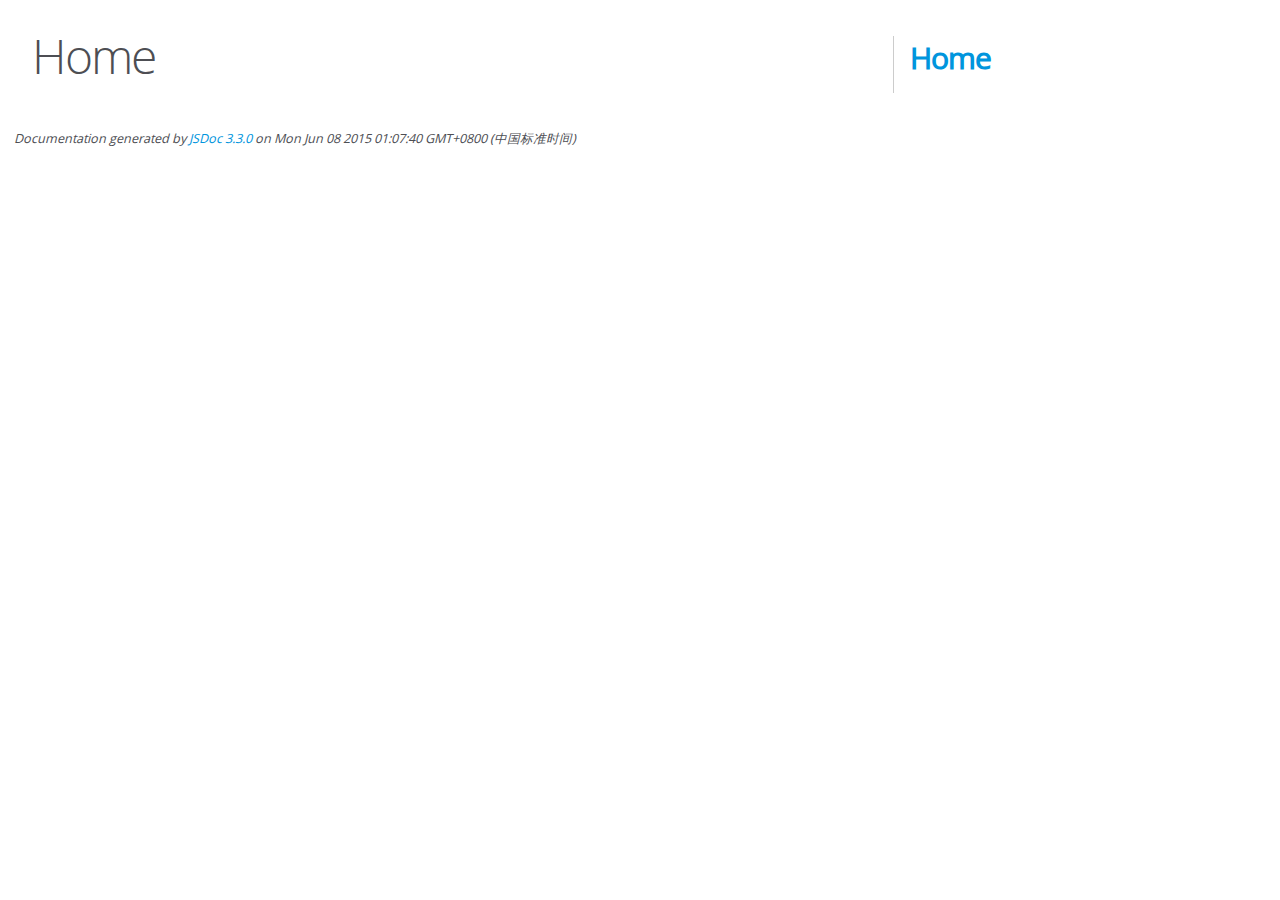
<file: static/plugin/editormd/docs/index.html>
<!DOCTYPE html>
<html lang="en">
<head>
    <meta charset="utf-8">
    <title>JSDoc: Home</title>

    <script src="scripts/prettify/prettify.js"> </script>
    <script src="scripts/prettify/lang-css.js"> </script>
    <!--[if lt IE 9]>
      <script src="//html5shiv.googlecode.com/svn/trunk/html5.js"></script>
    <![endif]-->
    <link type="text/css" rel="stylesheet" href="styles/prettify-tomorrow.css">
    <link type="text/css" rel="stylesheet" href="styles/jsdoc-default.css">
</head>

<body>

<div id="main">

    <h1 class="page-title">Home</h1>

    



    


    <h3> </h3>










    









</div>

<nav>
    <h2><a href="index.html">Home</a></h2>
</nav>

<br class="clear">

<footer>
    Documentation generated by <a href="https://github.com/jsdoc3/jsdoc">JSDoc 3.3.0</a> on Mon Jun 08 2015 01:07:40 GMT+0800 (中国标准时间)
</footer>

<script> prettyPrint(); </script>
<script src="scripts/linenumber.js"> </script>
</body>
</html>
</file>
<file: static/plugin/editormd/docs/styles/prettify-tomorrow.css>
/* Tomorrow Theme */
/* Original theme - https://github.com/chriskempson/tomorrow-theme */
/* Pretty printing styles. Used with prettify.js. */
/* SPAN elements with the classes below are added by prettyprint. */
/* plain text */
.pln {
  color: #4d4d4c; }

@media screen {
  /* string content */
  .str {
    color: #718c00; }

  /* a keyword */
  .kwd {
    color: #8959a8; }

  /* a comment */
  .com {
    color: #8e908c; }

  /* a type name */
  .typ {
    color: #4271ae; }

  /* a literal value */
  .lit {
    color: #f5871f; }

  /* punctuation */
  .pun {
    color: #4d4d4c; }

  /* lisp open bracket */
  .opn {
    color: #4d4d4c; }

  /* lisp close bracket */
  .clo {
    color: #4d4d4c; }

  /* a markup tag name */
  .tag {
    color: #c82829; }

  /* a markup attribute name */
  .atn {
    color: #f5871f; }

  /* a markup attribute value */
  .atv {
    color: #3e999f; }

  /* a declaration */
  .dec {
    color: #f5871f; }

  /* a variable name */
  .var {
    color: #c82829; }

  /* a function name */
  .fun {
    color: #4271ae; } }
/* Use higher contrast and text-weight for printable form. */
@media print, projection {
  .str {
    color: #060; }

  .kwd {
    color: #006;
    font-weight: bold; }

  .com {
    color: #600;
    font-style: italic; }

  .typ {
    color: #404;
    font-weight: bold; }

  .lit {
    color: #044; }

  .pun, .opn, .clo {
    color: #440; }

  .tag {
    color: #006;
    font-weight: bold; }

  .atn {
    color: #404; }

  .atv {
    color: #060; } }
/* Style */
/*
pre.prettyprint {
  background: white;
  font-family: Consolas, Monaco, 'Andale Mono', monospace;
  font-size: 12px;
  line-height: 1.5;
  border: 1px solid #ccc;
  padding: 10px; }
*/

/* Specify class=linenums on a pre to get line numbering */
ol.linenums {
  margin-top: 0;
  margin-bottom: 0; }

/* IE indents via margin-left */
li.L0,
li.L1,
li.L2,
li.L3,
li.L4,
li.L5,
li.L6,
li.L7,
li.L8,
li.L9 {
  /* */ }

/* Alternate shading for lines */
li.L1,
li.L3,
li.L5,
li.L7,
li.L9 {
  /* */ }
</file>
<file: static/plugin/editormd/docs/styles/jsdoc-default.css>
@font-face {
    font-family: 'Open Sans';
    font-weight: normal;
    font-style: normal;
    src: url('../fonts/OpenSans-Regular-webfont.eot');
    src:
        local('Open Sans'),
        local('OpenSans'),
        url('../fonts/OpenSans-Regular-webfont.eot?#iefix') format('embedded-opentype'),
        url('../fonts/OpenSans-Regular-webfont.woff') format('woff'),
        url('../fonts/OpenSans-Regular-webfont.svg#open_sansregular') format('svg');
}

@font-face {
    font-family: 'Open Sans Light';
    font-weight: normal;
    font-style: normal;
    src: url('../fonts/OpenSans-Light-webfont.eot');
    src:
        local('Open Sans Light'),
        local('OpenSans Light'),
        url('../fonts/OpenSans-Light-webfont.eot?#iefix') format('embedded-opentype'),
        url('../fonts/OpenSans-Light-webfont.woff') format('woff'),
        url('../fonts/OpenSans-Light-webfont.svg#open_sanslight') format('svg');
}

html
{
    overflow: auto;
    background-color: #fff;
    font-size: 14px;
}

body
{
    font-family: 'Open Sans', sans-serif;
    line-height: 1.5;
    color: #4d4e53;
    background-color: white;
}

a, a:visited, a:active {
    color: #0095dd;
    text-decoration: none;
}

a:hover {
    text-decoration: underline;
}

header
{
    display: block;
    padding: 0px 4px;
}

tt, code, kbd, samp {
    font-family: Consolas, Monaco, 'Andale Mono', monospace;
}

.class-description {
    font-size: 130%;
    line-height: 140%;
    margin-bottom: 1em;
    margin-top: 1em;
}

.class-description:empty {
    margin: 0;
}

#main {
    float: left;
    width: 70%;
}

article dl {
    margin-bottom: 40px;
}

section
{
    display: block;
    background-color: #fff;
    padding: 12px 24px;
    border-bottom: 1px solid #ccc;
    margin-right: 30px;
}

.variation {
    display: none;
}

.signature-attributes {
    font-size: 60%;
    color: #aaa;
    font-style: italic;
    font-weight: lighter;
}

nav
{
    display: block;
    float: right;
    margin-top: 28px;
    width: 30%;
    box-sizing: border-box;
    border-left: 1px solid #ccc;
    padding-left: 16px;
}

nav ul {
    font-family: 'Lucida Grande', 'Lucida Sans Unicode', arial, sans-serif;
    font-size: 100%;
    line-height: 17px;
    padding: 0;
    margin: 0;
    list-style-type: none;
}

nav ul a, nav ul a:visited, nav ul a:active {
    font-family: Consolas, Monaco, 'Andale Mono', monospace;
    line-height: 18px;
    color: #4D4E53;
}

nav h3 {
    margin-top: 12px;
}

nav li {
    margin-top: 6px;
}

footer {
    display: block;
    padding: 6px;
    margin-top: 12px;
    font-style: italic;
    font-size: 90%;
}

h1, h2, h3, h4 {
    font-weight: 200;
    margin: 0;
}

h1
{
    font-family: 'Open Sans Light', sans-serif;
    font-size: 48px;
    letter-spacing: -2px;
    margin: 12px 24px 20px;
}

h2, h3
{
    font-size: 30px;
    font-weight: 700;
    letter-spacing: -1px;
    margin-bottom: 12px;
}

h4
{
    font-size: 18px;
    letter-spacing: -0.33px;
    margin-bottom: 12px;
    color: #4d4e53;
}

h5, .container-overview .subsection-title
{
    font-size: 120%;
    font-weight: bold;
    letter-spacing: -0.01em;
    margin: 8px 0 3px 0;
}

h6
{
    font-size: 100%;
    letter-spacing: -0.01em;
    margin: 6px 0 3px 0;
    font-style: italic;
}

.ancestors { color: #999; }
.ancestors a
{
    color: #999 !important;
    text-decoration: none;
}

.clear
{
    clear: both;
}

.important
{
    font-weight: bold;
    color: #950B02;
}

.yes-def {
    text-indent: -1000px;
}

.type-signature {
    color: #aaa;
}

.name, .signature {
    font-family: Consolas, Monaco, 'Andale Mono', monospace;
}

.details { margin-top: 14px; border-left: 2px solid #DDD; }
.details dt { width: 120px; float: left; padding-left: 10px;  padding-top: 6px; }
.details dd { margin-left: 70px; }
.details ul { margin: 0; }
.details ul { list-style-type: none; }
.details li { margin-left: 30px; padding-top: 6px; }
.details pre.prettyprint { margin: 0 }
.details .object-value { padding-top: 0; }

.description {
    margin-bottom: 1em;
    margin-top: 1em;
}

.code-caption
{
    font-style: italic;
    font-size: 107%;
    margin: 0;
}

.prettyprint
{
    border: 1px solid #ddd;
    width: 80%;
    overflow: auto;
}

.prettyprint.source {
    width: inherit;
}

.prettyprint code
{
    font-size: 100%;
    line-height: 18px;
    display: block;
    padding: 4px 12px;
    margin: 0;
    background-color: #fff;
    color: #4D4E53;
}

.prettyprint code span.line
{
  display: inline-block;
}

.prettyprint.linenums
{
  padding-left: 70px;
  -webkit-user-select: none;
  -moz-user-select: none;
  -ms-user-select: none;
  user-select: none;
}

.prettyprint.linenums ol
{
  padding-left: 0;
}

.prettyprint.linenums li
{
  border-left: 3px #ddd solid;
}

.prettyprint.linenums li.selected,
.prettyprint.linenums li.selected *
{
  background-color: lightyellow;
}

.prettyprint.linenums li *
{
  -webkit-user-select: text;
  -moz-user-select: text;
  -ms-user-select: text;
  user-select: text;
}

.params, .props
{
    border-spacing: 0;
    border: 0;
    border-collapse: collapse;
}

.params .name, .props .name, .name code {
    color: #4D4E53;
    font-family: Consolas, Monaco, 'Andale Mono', monospace;
    font-size: 100%;
}

.params td, .params th, .props td, .props th
{
    border: 1px solid #ddd;
    margin: 0px;
    text-align: left;
    vertical-align: top;
    padding: 4px 6px;
    display: table-cell;
}

.params thead tr, .props thead tr
{
    background-color: #ddd;
    font-weight: bold;
}

.params .params thead tr, .props .props thead tr
{
    background-color: #fff;
    font-weight: bold;
}

.params th, .props th { border-right: 1px solid #aaa; }
.params thead .last, .props thead .last { border-right: 1px solid #ddd; }

.params td.description > p:first-child,
.props td.description > p:first-child
{
    margin-top: 0;
    padding-top: 0;
}

.params td.description > p:last-child,
.props td.description > p:last-child
{
    margin-bottom: 0;
    padding-bottom: 0;
}

.disabled {
    color: #454545;
}
</file>
